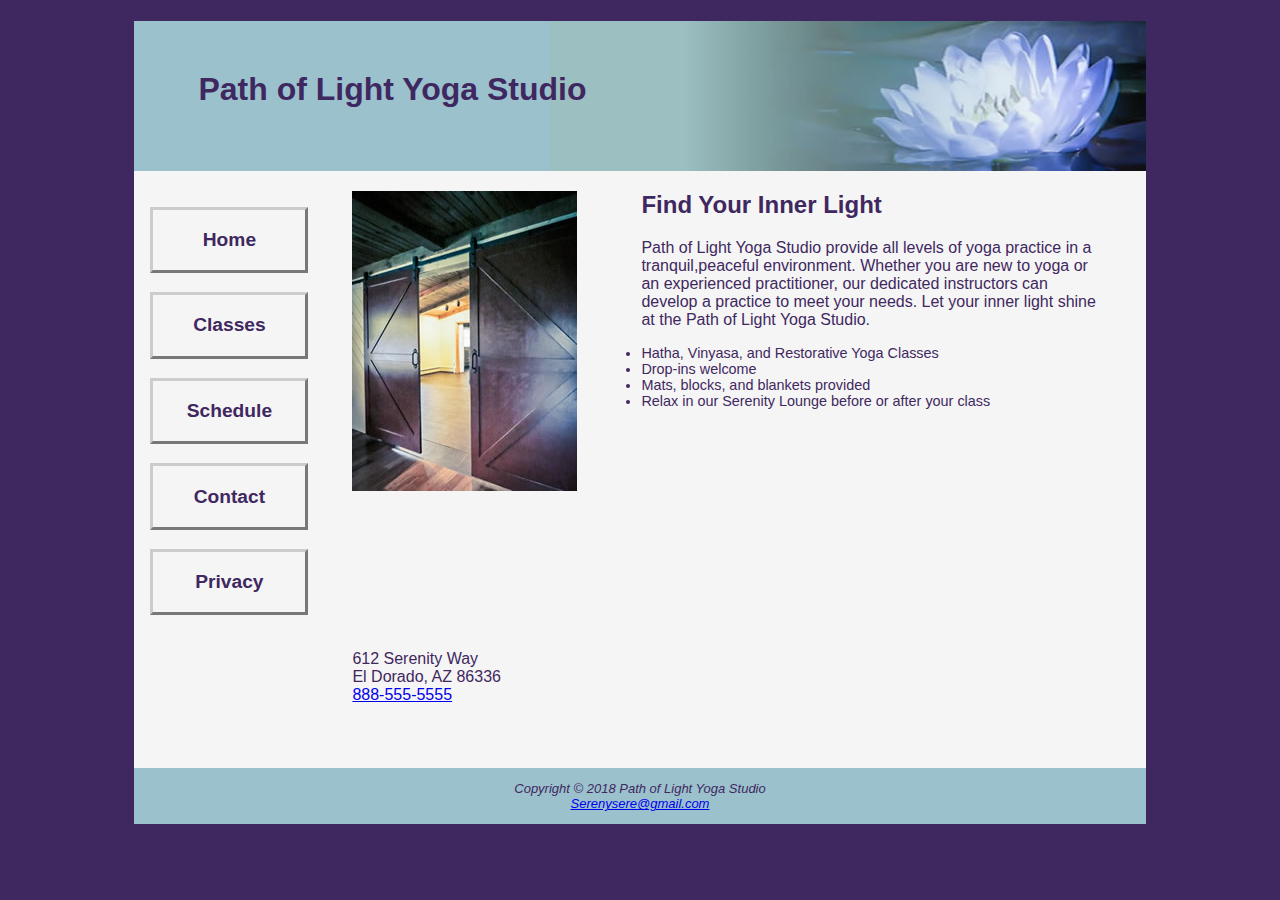
<file: index.html>
<!DOCTYPE html>
<html lang="en">
<head>
    <meta charset="UTF-8">
    <link href="yoga.css" rel="stylesheet">
    <link rel="icon" href="favicon.ico" type="image/x-icon">
    <meta name="viewport" content="width=device-width",initial-scale="1.00">
    <title>Path of Light Yoga Studio::Home</title>
</head>
<body>
<div id="wrapper">
    <header>
        <h1>Path of Light Yoga Studio
        </h1>
    </header>
    <nav>
        <ul>
            <a href="index.html"> Home </a>
            <a href="classes.html"> Classes</a>
            <a href="schedule.html"> Schedule </a>
            <a href="contact.html"> Contact </a>
            <a href="privacy.html"> Privacy </a>
        </ul>
    </nav>
    <main>
        <img src="media/yogadoor.jpg" id="doors" class="floatleft" alt="doors" width="225" height="300">
        <div>
            <h2> Find Your Inner Light</h2>

            <p> Path of Light Yoga Studio provide all levels
                of yoga practice in a tranquil,peaceful
                environment. Whether you are new to yoga or an
                experienced practitioner, our dedicated
                instructors can develop a practice to meet your
                needs. Let your inner light shine at the
                Path of Light Yoga Studio.</p>
            <ul>
                <li> Hatha, Vinyasa, and Restorative Yoga Classes</li>
                <li>Drop-ins welcome</li>
                <li>Mats, blocks, and blankets provided</li>
                <li>Relax in our Serenity Lounge before or after your class</li>
            </ul>
            <div class="clear">
                <p>612 Serenity Way <br>
                    El Dorado, AZ 86336<br>
                    <a id="mobile" href="tel:888-555-5555">888-555-5555</a>
                    <span id="desktop">888-555-5555</span>
                </p>
            </div>
        </div>
    </main>
    <footer>
        Copyright &copy; 2018 Path of Light Yoga Studio <br>
        <a href="mailto: serenysere@gmail.com">
            Serenysere@gmail.com</a>
    </footer>
</div>

</body>
</html>
</file>
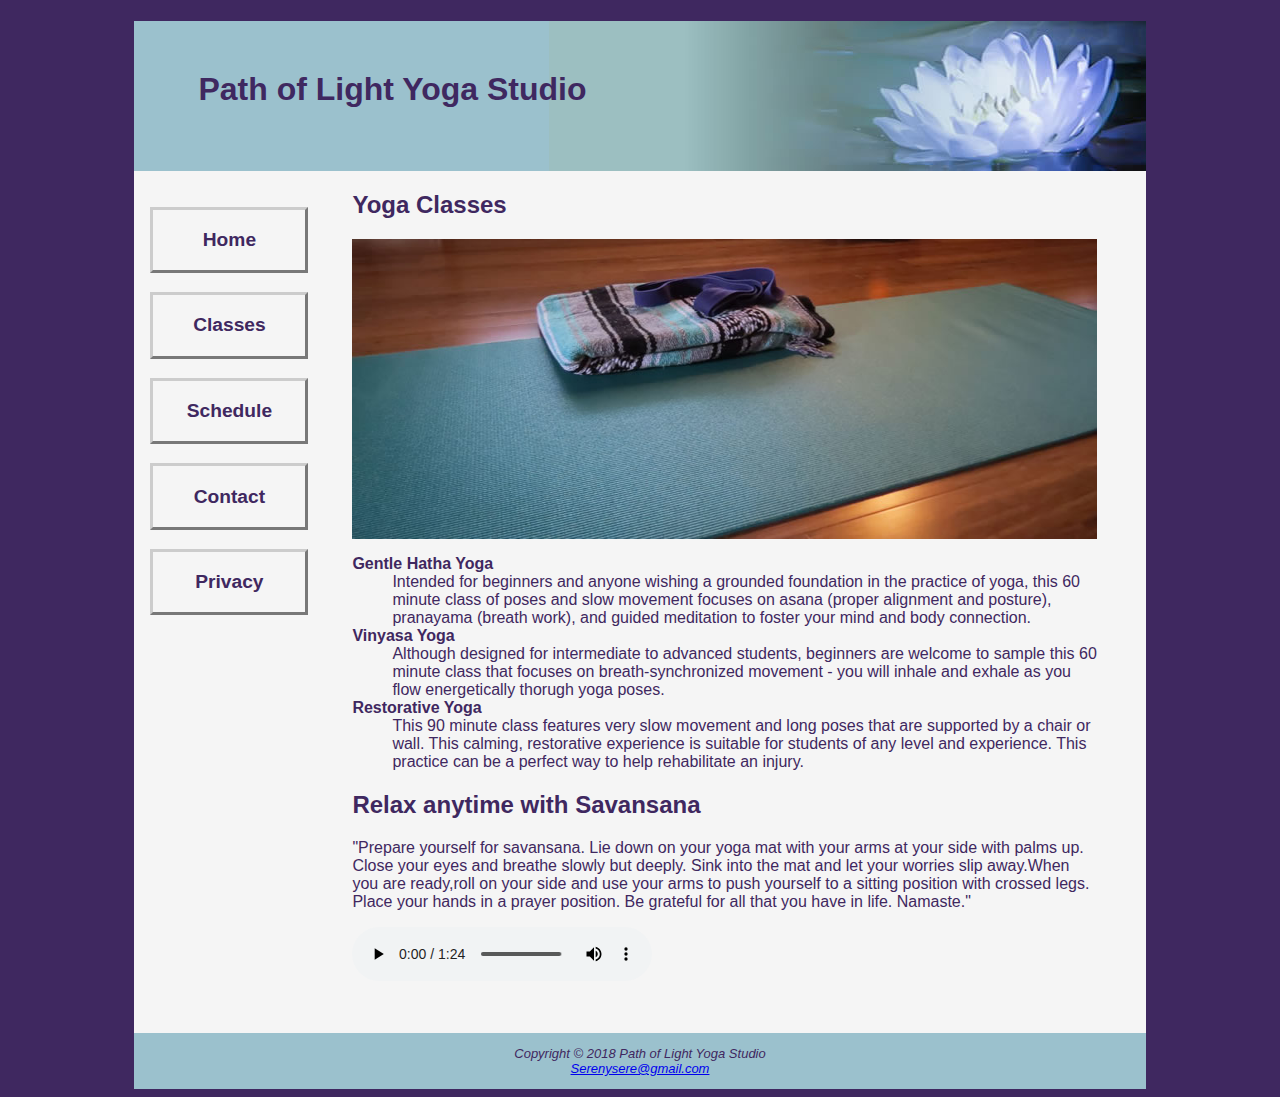
<file: classes.html>
<!DOCTYPE html>
<html lang="en">
<head>
    <meta charset="UTF-8">
    <link href="yoga.css" rel="stylesheet">
    <link rel="icon" href="favicon.ico" type="image/x-icon">
    <meta name="viewport" content="width=device-width" ,initial-scale="1.00">
    <title>Path of Light Yoga Studio::Classes</title>

</head>
<body>
<div id="wrapper">
    <header>
        <h1>Path of Light Yoga Studio
        </h1>
    </header>
    <nav>
        <ul>
            <a href="index.html"> Home </a>
            <a href="classes.html"> Classes</a>
            <a href="schedule.html"> Schedule </a>
            <a href="contact.html"> Contact </a>
            <a href="privacy.html"> Privacy </a>
        </ul>
    </nav>

    <main>

        <h2> Yoga Classes</h2>
        <div id="mathero"></div>
        <dl>
            <dt> Gentle Hatha Yoga</dt>
            <dd>Intended for beginners and anyone wishing a grounded foundation in the practice of yoga, this 60 minute
                class
                of poses and slow movement focuses on asana (proper alignment and posture), pranayama (breath work), and
                guided
                meditation to foster your mind and body connection.
            </dd>

            <dt>Vinyasa Yoga</dt>
            <dd>Although designed for intermediate to advanced students, beginners are welcome to sample this 60 minute
                class
                that focuses on breath-synchronized movement - you will inhale and exhale as you flow energetically
                thorugh
                yoga
                poses.
            </dd>

            <dt> Restorative Yoga</dt>
            <dd>This 90 minute class features very slow movement and long poses that are supported by a chair or wall.
                This
                calming,
                restorative experience is suitable for students of any level and experience. This practice can be a
                perfect
                way to
                help rehabilitate an injury.
            </dd>
        </dl>
        <h2>
            Relax anytime with Savansana
        </h2>
        <p>"Prepare yourself for savansana. Lie down on your yoga mat with your arms at your side with palms up. Close
            your eyes and breathe slowly but deeply. Sink into the mat and let your worries slip away.When you are
            ready,roll on your side and use your arms to push yourself to a sitting position with crossed legs. Place
            your hands in a prayer position. Be grateful for all that you have in life. Namaste."</p>
        <audio controls="controls">
            <source src="./media/savasana.mp3" type="audio/mpeg">
            <source src="./media/savasana.ogg" type ="audio/ogg">
            <a href="./media/savasana.mp3"> Download the Audio File </a> MP3 </audio>
    </main>
    <footer>
        Copyright &copy; 2018 Path of Light Yoga Studio <br>
        <a href="mailto: serenysere@gmail.com">
            Serenysere@gmail.com</a>
    </footer>
</div>
</body>
</html>
</file>
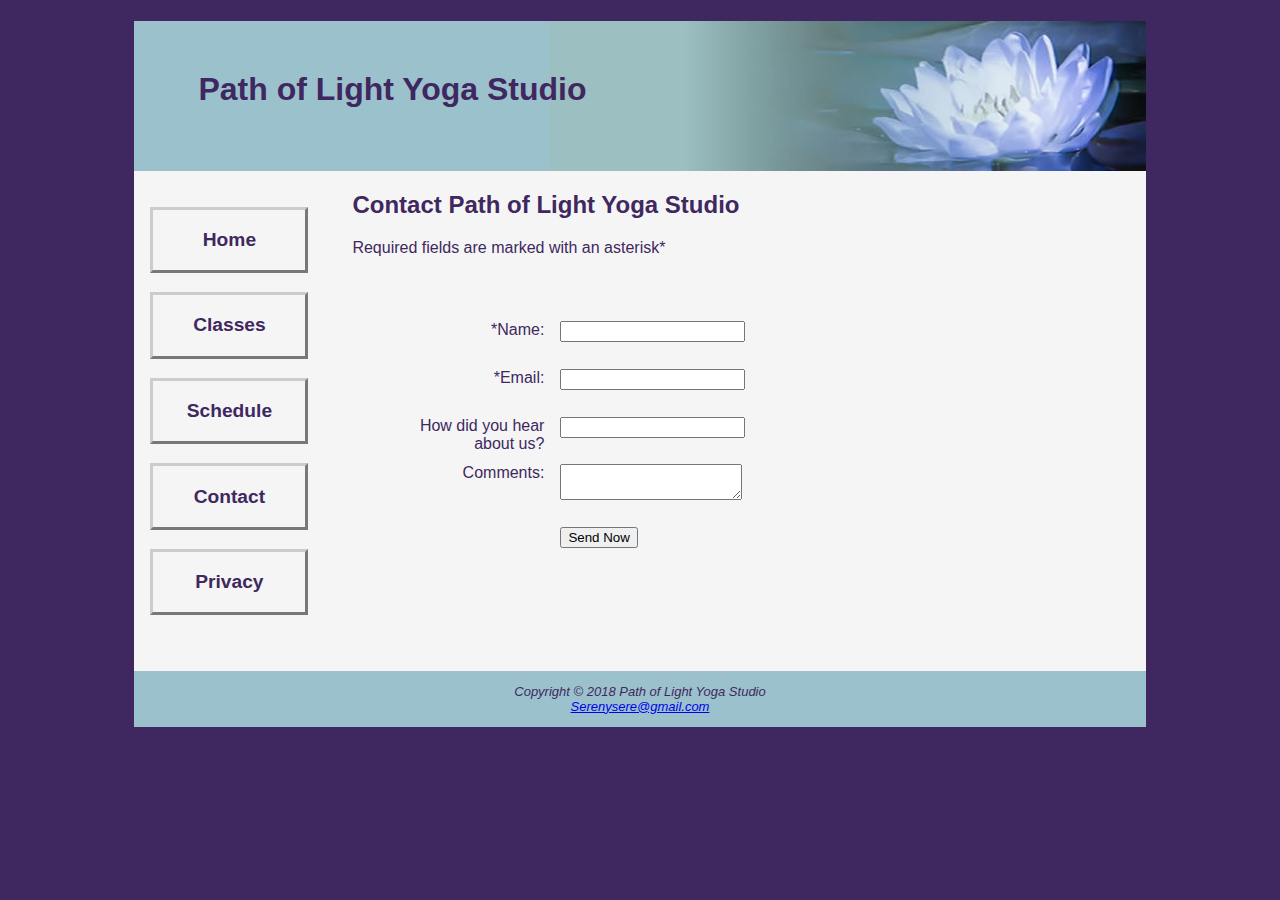
<file: contact.html>
<!DOCTYPE html>
<html lang="en">
<head>
    <meta charset="UTF-8">
    <link href="yoga.css" rel="stylesheet">
    <link rel="icon" href="favicon.ico" type="image/x-icon">
    <meta name="viewport" content="width=device-width" ,initial-scale="1.00">
    <title>Path of Light Yoga Studio::Contact</title>
</head>
<body>
<div id="wrapper">
    <header>
        <h1>Path of Light Yoga Studio
        </h1>

    </header>
    <nav>
        <ul>
            <a href="index.html"> Home </a>
            <a href="classes.html"> Classes</a>
            <a href="schedule.html"> Schedule </a>
            <a href="contact.html"> Contact </a>
            <a href="privacy.html"> Privacy </a>
        </ul>
    </nav>

    <main>
        <h2> Contact Path of Light Yoga Studio </h2>
        <p> Required fields are marked with an asterisk*</p>
        <form method="post" action="https://webdevbasics.net/scripts/yoga.php">
            <label for="myName"> *Name: </label>
            <input type="text" id="myName" name="myName" required>

            <label for="email"> *Email: </label>
            <input type="email" id="email" name="email"  required>

            <label for="how"> How did you hear about us? </label>
            <input list="how">
            <datalist id="how">
                <option value="Google"></option>
                <option value="Bing"></option>
                <option value="Facebook"></option>
                <option value="Friend"></option>
                <option value="Radio Ad"></option>
            </datalist>

            <label for="comments"> Comments: </label>
            <textarea id="comments" name="comments" rows="2" cols="20" required></textarea>

            <input type="submit" value="Send Now">
        </form>
    </main>
    <footer>
        Copyright &copy; 2018 Path of Light Yoga Studio <br>
        <a href="mailto: serenysere@gmail.com">
            Serenysere@gmail.com</a>
    </footer>
</div>
</body>
</html>
</file>
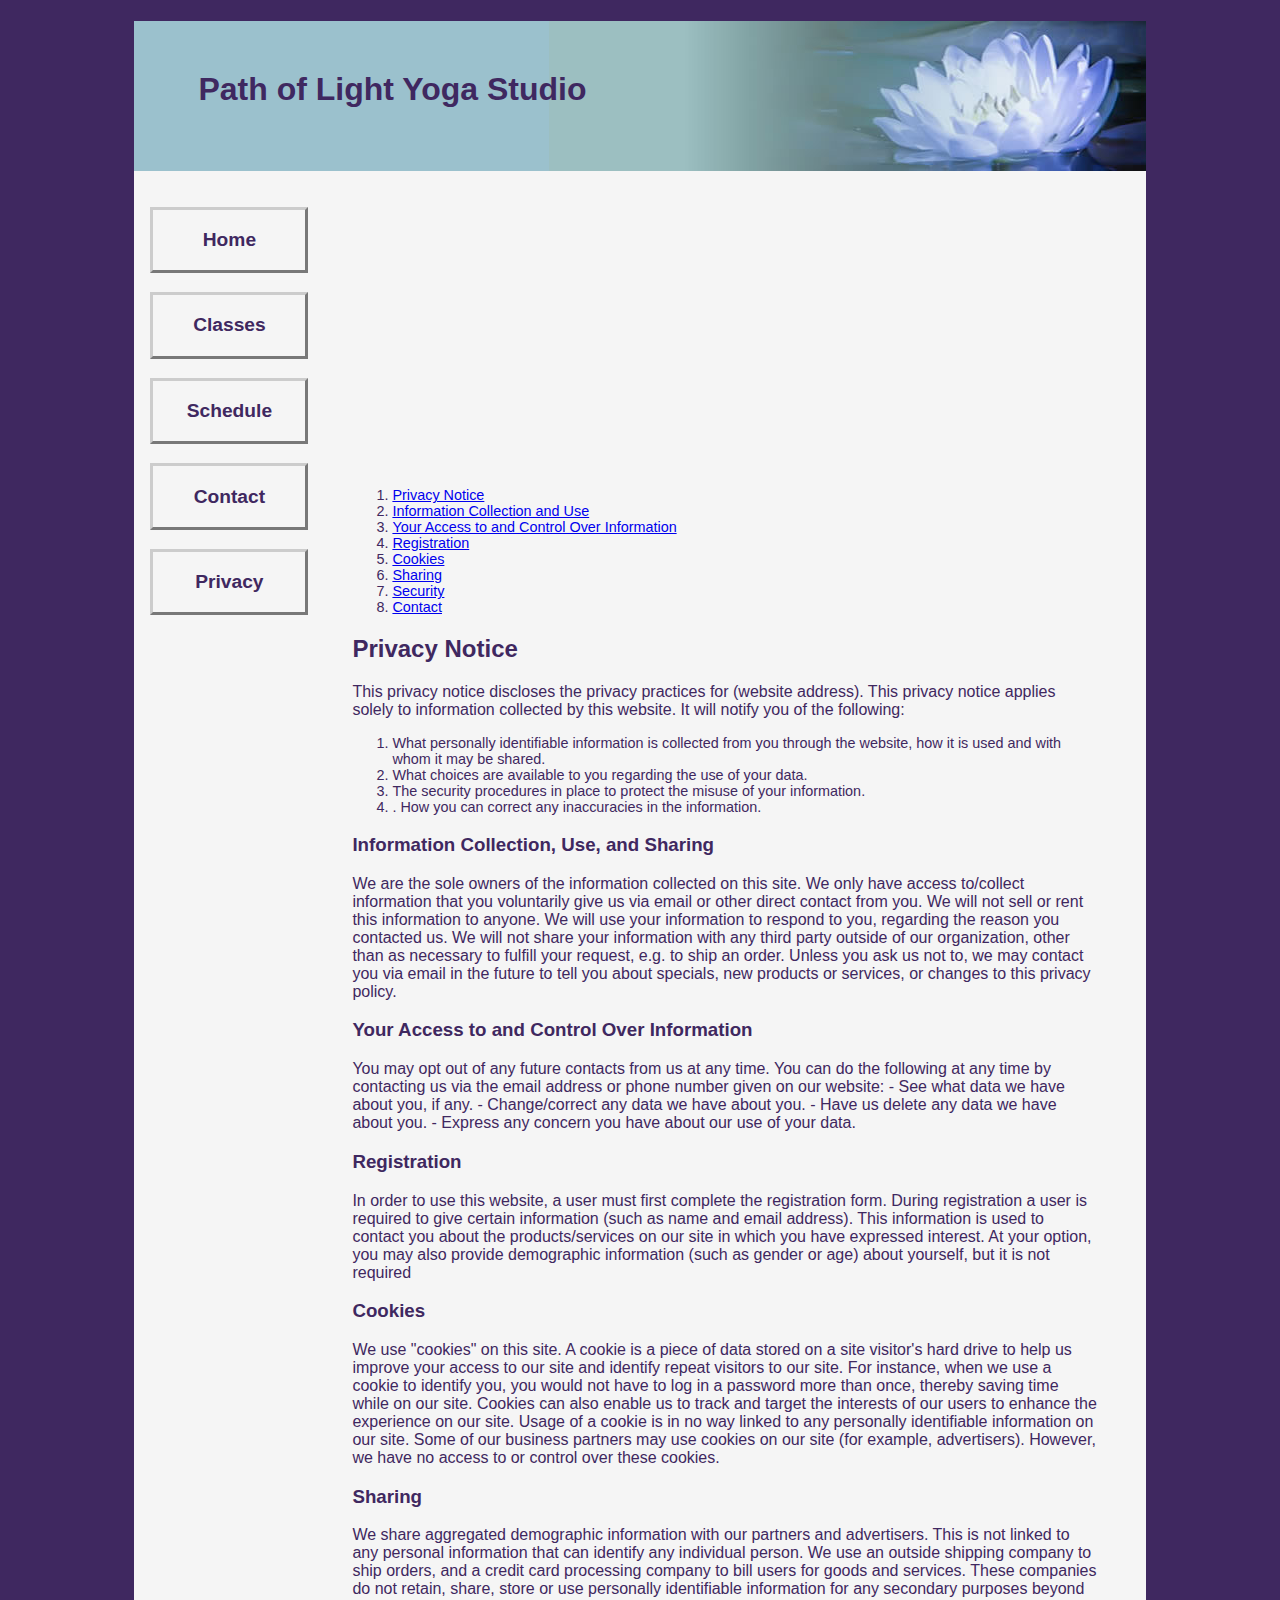
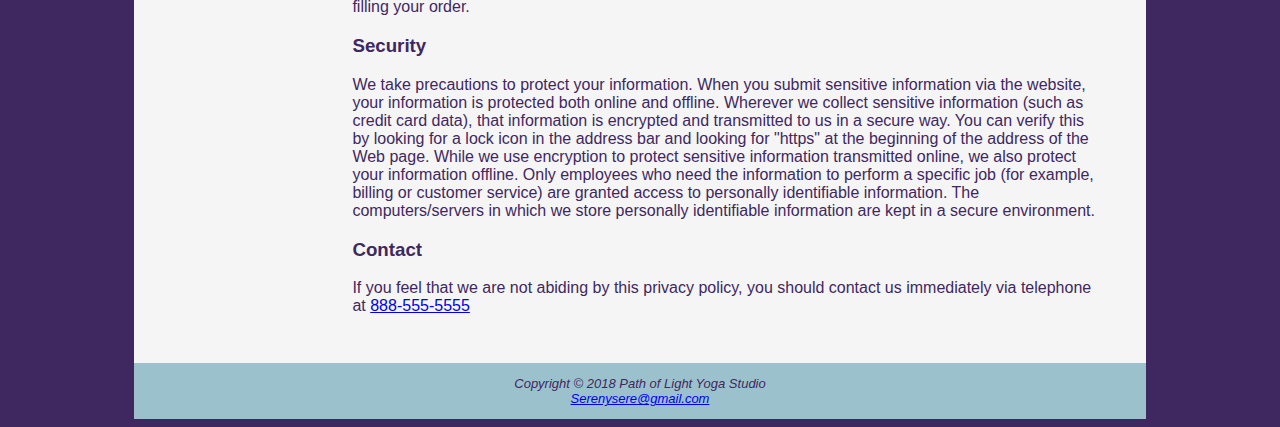
<file: privacy.html>
<!DOCTYPE html>
<html lang="en">
<head>
    <meta charset="UTF-8">
    <link href="yoga.css" rel="stylesheet">
    <link rel="icon" href="favicon.ico" type="image/x-icon">
    <meta name="viewport" content="width=device-width" ,initial-scale="1.00">
    <title>Path of Light Yoga Studio</title>
</head>
<body>
<div id="wrapper">
    <header>
        <h1>Path of Light Yoga Studio
        </h1>
    </header>
    <nav>
        <ul>
            <a href="index.html"> Home </a>
            <a href="classes.html"> Classes</a>
            <a href="schedule.html"> Schedule </a>
            <a href="contact.html"> Contact </a>
            <a href="privacy.html"> Privacy </a>
        </ul>
    </nav>
    <div id="privacy"></div>
    <main>
        <ol>
            <li><a href="#0">Privacy Notice</a></li>
            <li><a href="#1"> Information Collection and Use</a></li>
            <li><a href="#2">Your Access to and Control Over Information</a></li>
            <li><a href="#3">Registration</a></li>
            <li><a href="#4">Cookies</a></li>
            <li><a href="#5">Sharing</a></li>
            <li><a href="#6">Security</a></li>
            <li><a href="#7">Contact</a></li>

        </ol>
        <a id="0"></a>
        <h2>Privacy Notice</h2>
        <p>This privacy notice discloses the privacy practices for (website address). This privacy notice applies solely
            to
            information collected by this website. It will notify you of the following:</p>
        <ol>
            <li> What personally identifiable information is collected from you through the website, how it is used
                and with whom it may be shared.
            </li>
            <li> What choices are available to you regarding the use of your data.</li>
            <li>The security procedures in place to protect the misuse of your information.</li>
            <li>. How you can correct any inaccuracies in the information.</li>
        </ol>
        <a id="1"></a>
        <h3>Information Collection, Use, and Sharing</h3>
        We are the sole owners of the information collected on this site. We only have access to/collect information
        that
        you
        voluntarily give us via email or other direct contact from you. We will not sell or rent this information to
        anyone.

        We will use your information to respond to you, regarding the reason you contacted us. We will not share your
        information with any third party outside of our organization, other than as necessary to fulfill your request,
        e.g.
        to
        ship an order.

        Unless you ask us not to, we may contact you via email in the future to tell you about specials, new products or
        services, or changes to this privacy policy.

        <a id="2"></a>
        <h3>Your Access to and Control Over Information</h3>
        You may opt out of any future contacts from us at any time. You can do the following at any time by contacting
        us
        via
        the email address or phone number given on our website:

        - See what data we have about you, if any.
        - Change/correct any data we have about you.
        - Have us delete any data we have about you.
        - Express any concern you have about our use of your data.
        <a id="3"></a>
        <h3>Registration</h3>
        In order to use this website, a user must first complete the registration form. During registration a user is
        required
        to give certain information (such as name and email address). This information is used to contact you about the
        products/services on our site in which you have expressed interest. At your option, you may also provide
        demographic
        information (such as gender or age) about yourself, but it is not required
        <a id="4"></a>
        <h3>Cookies</h3>
        We use "cookies" on this site. A cookie is a piece of data stored on a site visitor's hard drive to help us
        improve
        your
        access to our site and identify repeat visitors to our site. For instance, when we use a cookie to identify you,
        you
        would not have to log in a password more than once, thereby saving time while on our site. Cookies can also
        enable
        us to
        track and target the interests of our users to enhance the experience on our site. Usage of a cookie is in no
        way
        linked
        to any personally identifiable information on our site.

        Some of our business partners may use cookies on our site (for example, advertisers). However, we have no access
        to
        or
        control over these cookies.
        <a id="5"></a>
        <h3>Sharing</h3>
        We share aggregated demographic information with our partners and advertisers. This is not linked to any
        personal
        information that can identify any individual person.

        We use an outside shipping company to ship orders, and a credit card processing company to bill users for goods
        and
        services. These companies do not retain, share, store or use personally identifiable information for any
        secondary
        purposes beyond filling your order.
        <a id="6"></a>
        <h3>Security</h3>
        We take precautions to protect your information. When you submit sensitive information via the website, your
        information
        is protected both online and offline.

        Wherever we collect sensitive information (such as credit card data), that information is encrypted and
        transmitted
        to
        us in a secure way. You can verify this by looking for a lock icon in the address bar and looking for "https" at
        the
        beginning of the address of the Web page.

        While we use encryption to protect sensitive information transmitted online, we also protect your information
        offline.
        Only employees who need the information to perform a specific job (for example, billing or customer service) are
        granted
        access to personally identifiable information. The computers/servers in which we store personally identifiable
        information are kept in a secure environment.
        <a id="7"></a>
        <h3>Contact</h3>
        If you feel that we are not abiding by this privacy policy, you should contact us immediately via telephone at
        <a id="mobile" href="tel:888-555-5555">888-555-5555</a>
        <span id="desktop">888-555-5555</span>
    </main>
    <footer>
        Copyright &copy; 2018 Path of Light Yoga Studio <br>
        <a href="mailto: serenysere@gmail.com">
            Serenysere@gmail.com</a>
    </footer>
</div>

</body>
</html>
</file>
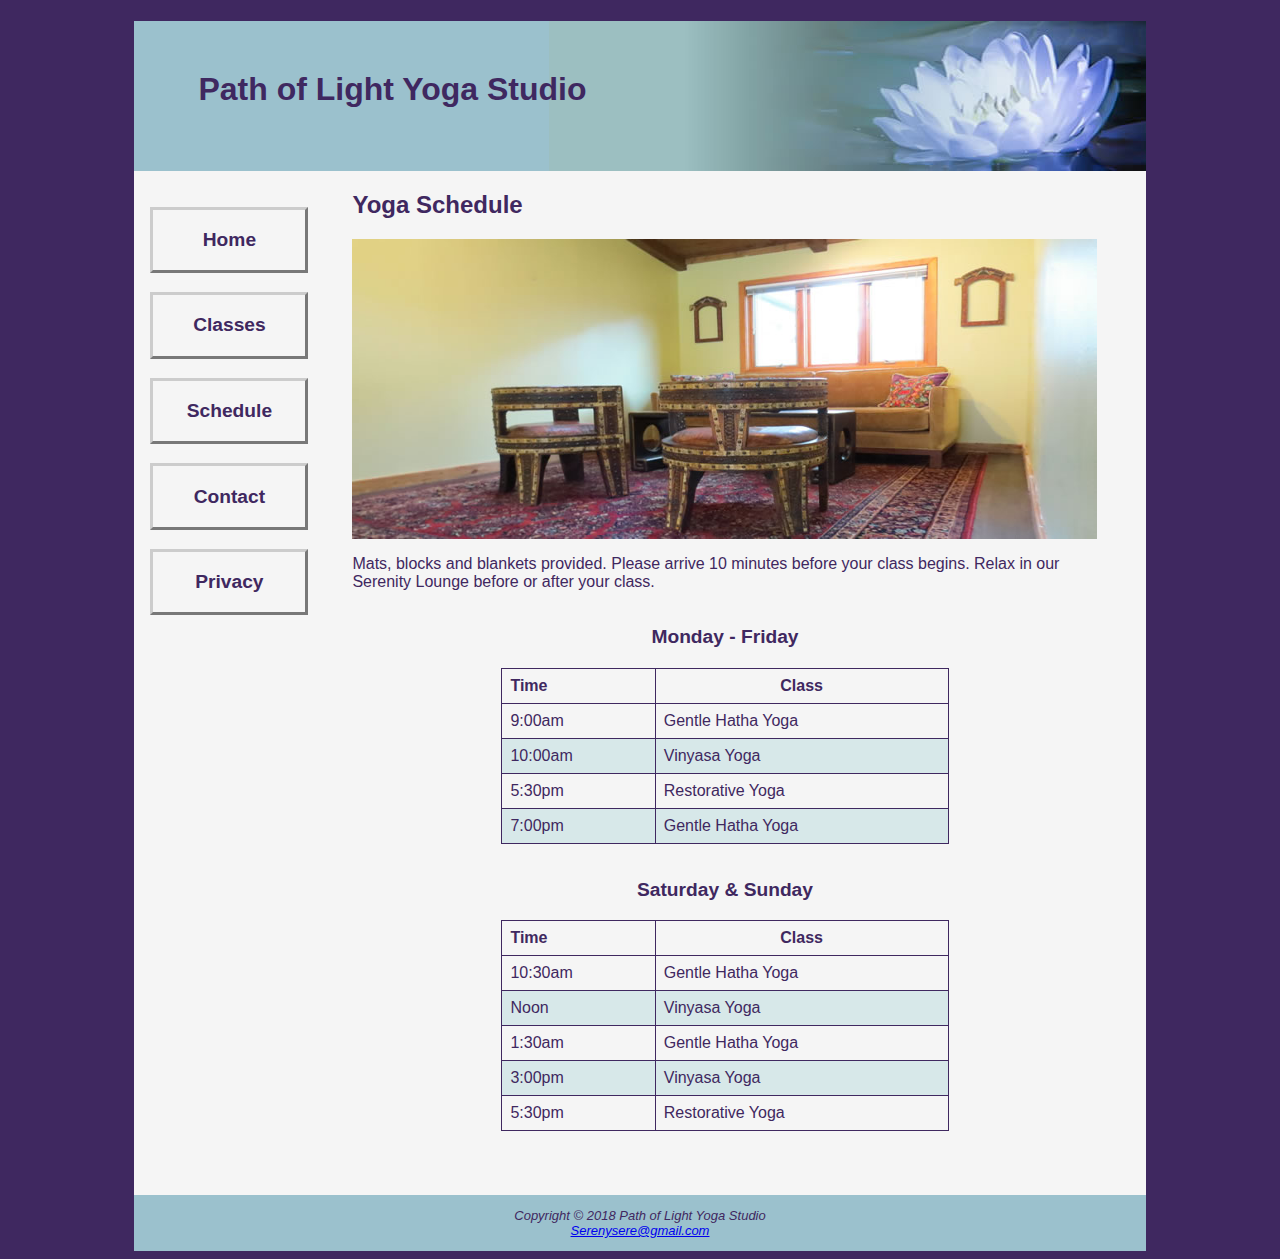
<file: schedule.html>
<!DOCTYPE html>
<html lang="en">
<head>
    <meta charset="UTF-8">
    <link href="yoga.css" rel="stylesheet">
    <link rel="icon" href="favicon.ico" type="image/x-icon">
    <meta name="viewport" content="width=device-width" ,initial-scale="1.00">
    <title>Path of Light Yoga Studio::Schedule</title>

</head>
<body>
<div id="wrapper">
    <header>
        <h1>Path of Light Yoga Studio
        </h1>
    </header>
    <nav>
        <ul>
            <a href="index.html"> Home </a>
            <a href="classes.html"> Classes</a>
            <a href="schedule.html"> Schedule </a>
            <a href="contact.html"> Contact </a>
            <a href="privacy.html"> Privacy </a>
        </ul>
    </nav>
    <main>

        <h2> Yoga Schedule </h2>
        <div id="loungehero"></div>
        <p> Mats, blocks and blankets provided. Please arrive 10 minutes before your class begins.
            Relax in our Serenity Lounge before or after your class.</p>

        <table border="1">
            <caption> Monday - Friday</caption>
            <thead>
            <tr>
                <th id="time" class="text"> Time</th>
                <th id="class"> Class</th>
            </tr>
            </thead>
            <tbody>
            <tr>
                <td headers="time"> 9:00am
                </td>
                <td headers="class" class="text"> Gentle Hatha Yoga
                </td>
            </tr>
            <tr>
                <td headers="time"> 10:00am
                </td>
                <td headers="class" class="text"> Vinyasa Yoga
                </td>
            </tr>
            <tr>
                <td headers="time"> 5:30pm
                </td>
                <td headers="class" class="text"> Restorative Yoga
                </td>
            </tr>
            <tr>
                <td headers="time"> 7:00pm
                </td>
                <td headers="class" class="text"> Gentle Hatha Yoga
                </td>
            </tr>
            </tbody>
        </table>
        <table border="1">
            <caption> Saturday & Sunday </caption>
            <thead>
            <tr>
                <th id="time2" class="text"> Time</th>
                <th id="class2"> Class</th>
            </tr>
            </thead>
            <tbody>
            <tr>
                <td headers="time2"> 10:30am
                </td>
                <td headers="class2" class="text"> Gentle Hatha Yoga
                </td>
            </tr>
            <tr>
                <td headers="time2"> Noon
                </td>
                <td headers="class2" class="text"> Vinyasa Yoga
                </td>
            </tr>
            <tr>
                <td headers="time2"> 1:30am
                </td>
                <td headers="class2" class="text"> Gentle Hatha Yoga
                </td>
            </tr>
            <tr>
                <td headers="time2"> 3:00pm
                </td>
                <td headers="class2" class="text"> Vinyasa Yoga
                </td>
            </tr>
            <tr>
                <td headers="time2"> 5:30pm
                </td>
                <td headers="class2" class="text"> Restorative Yoga
                </td>
            </tr>
            </tbody>
        </table>
    </main>
    <footer>
        Copyright &copy; 2018 Path of Light Yoga Studio <br>
        <a href="mailto: serenysere@gmail.com">
            Serenysere@gmail.com</a>
    </footer>
</div>
</body>
</html>
</file>
<file: yoga.css>
* {
    box-sizing: border-box;

}

header, main, nav, footer, figure, figcaption, aside, section, article {
    display: block;
}

body {
    background-color: #3F2860;
    font-family: Veranda, Arial, sans-serif;
    color: #3F2860;

}

header, footer {
    background-color: #9BC1cd;
}

header {
    background-image: url("media/lilyheader.jpg");
    background-position: right;
    background-repeat: no-repeat;
    height: 150px;
}

footer {
    font-size: small;
    font-style: italic;
    text-align: center;
    padding: 1em;
}

nav {
    text-align: center;
    font-weight: bold;
    padding: 1em;
    float: left;
    width: 190px;


}

main {
    padding: 0em 3em 3em;
    display: block;
    margin-left: 170px;
}

h1 {
    padding-top: 50px;
    padding-left: 2em;
}

h2, h3, p {
    color: #3F2860;
}


li {
    font-size: 90%;
}


nav a {
    text-decoration: none;
    display: block;
    text-align: center;
    font-weight: bold;
    padding: 1em;
    margin-bottom: 1em;
    border: 3px outset #CCCCCC;
}


dt {
    font-weight: bold;
    color: #3F2860;

}

label {
    float: left;
    display: block;
    text-align: right;
    width: 10em;
    padding-right: 1em;
''
}

input, textarea {
    margin-bottom: 2em;
    display: block;
}

input[type="submit"] {
    margin-left: 12em;
}

form {
    padding: 3em;
}

table {
    margin-left: auto;
    margin-right: auto;
    width: 60%;
    margin-bottom: 1em;
    border-collapse: collapse;
    border: 1px solid #3F2860;
}

tr:nth-of-type(even) {
    background-color: #D7E8E9;
}

table, td, th {
    padding: 0.5em;
    border: 1px solid #3F2860;
}

caption {
    margin: 1em;
    font-weight: bold;
    font-size: 120%;
}

.text {
    text-align: left;
}

nav ul {
    list-style: none;
    padding-left: 0;
    font-size: 1.2em;

}

nav a:link {
    color: #3F2860;
}

nav a:visited {
    color: #497777;
}

nav a:hover {
    color: #A26100;
    border: 3px #CCCCCC inset;


}

.floatleft {
    float: left;
    margin-right: 4em;
}

.clear {
    clear: both;
}

#privacy {
    height: 300px;
    background-image: url(http://jhay.info/privacy-policy.jpg);
    background-size: 100% 100%;
    background-repeat: no-repeat;
    margin-left: 190px;

}

#doors {
    float: left;
    margin-right: 4em;

}

#wrapper {
    margin: auto;
    width: 80%;
    color: #3F2860;
    background-color: #f5f5f5;
    min-width: 550px;
    max-width: 1280px;

}

#mathero {
    background-image: url("media/yogamat.jpg");
    background-size: 100% 100%;
    height: 300px;
    background-repeat: no-repeat;


}

#loungehero {
    background-image: url("media/yogalounge.jpg");
    background-size: 100% 100%;
    height: 300px;
    background-repeat: no-repeat;

}

#mobile {
    display: inline;
}

#desktop {
    display: none;
}

#mobile {
    display: inline
}

#desktop {
    display: none
}

@media only screen and (max-width: 64em) {
    body {
        margin: 0;
        padding: 0;
    }


    main {
        padding: 0 1em 2.5em;
        margin: 0;
        font-size: 90%;
       clear:both;
    }

    nav {
        float: none;
        width: auto;
        padding-left: 2em;
    }

    nav a {
        padding: 0.2em;
        margin-left: 0.3em;
        float: left;
        width: 23%;
    }

    h2, h3, p, dl {
        padding-left: 2em;
        padding-right: 2em
    }

    main ul {
        margin-left: 2em;
    }

    .floatleft {
        margin-left: 2em;
        margin-bottom: 1em
    }

    #mathero, #loungehero {
        height: 150px;
        width: 80%;
        margin-left: auto;
        margin-right: auto
    }

    #wrapper {
        min-width: 0;
        width: auto;
        margin: 0;
        padding: 0;
    }

}

@media only screen and (max-width: 37.5em) {
    h1 {
        font-size: 2em;
        padding-top: 0.25em;
        padding-left: 1.5em;
        width: 85%;
        text-align: center
    }

    nav a {
        padding: 0.5em;
        width: 45%;
        float: left;
        min-width: 6em;
        margin-left: 0.5em;
    }

    li {
        font-size: 100%
    }

    footer {
        padding: 0.5em;
        margin: 0;
    }

    label {
        float: none;
        text-align: left;
    }

    input[type="submit"] {
        margin-left: 0;
    }


    .floatleft {
        float: none;
        display: none;
    }

    #mathero, #loungehero {
        background-image: none;
        height: 0;
    }

}
</file>
